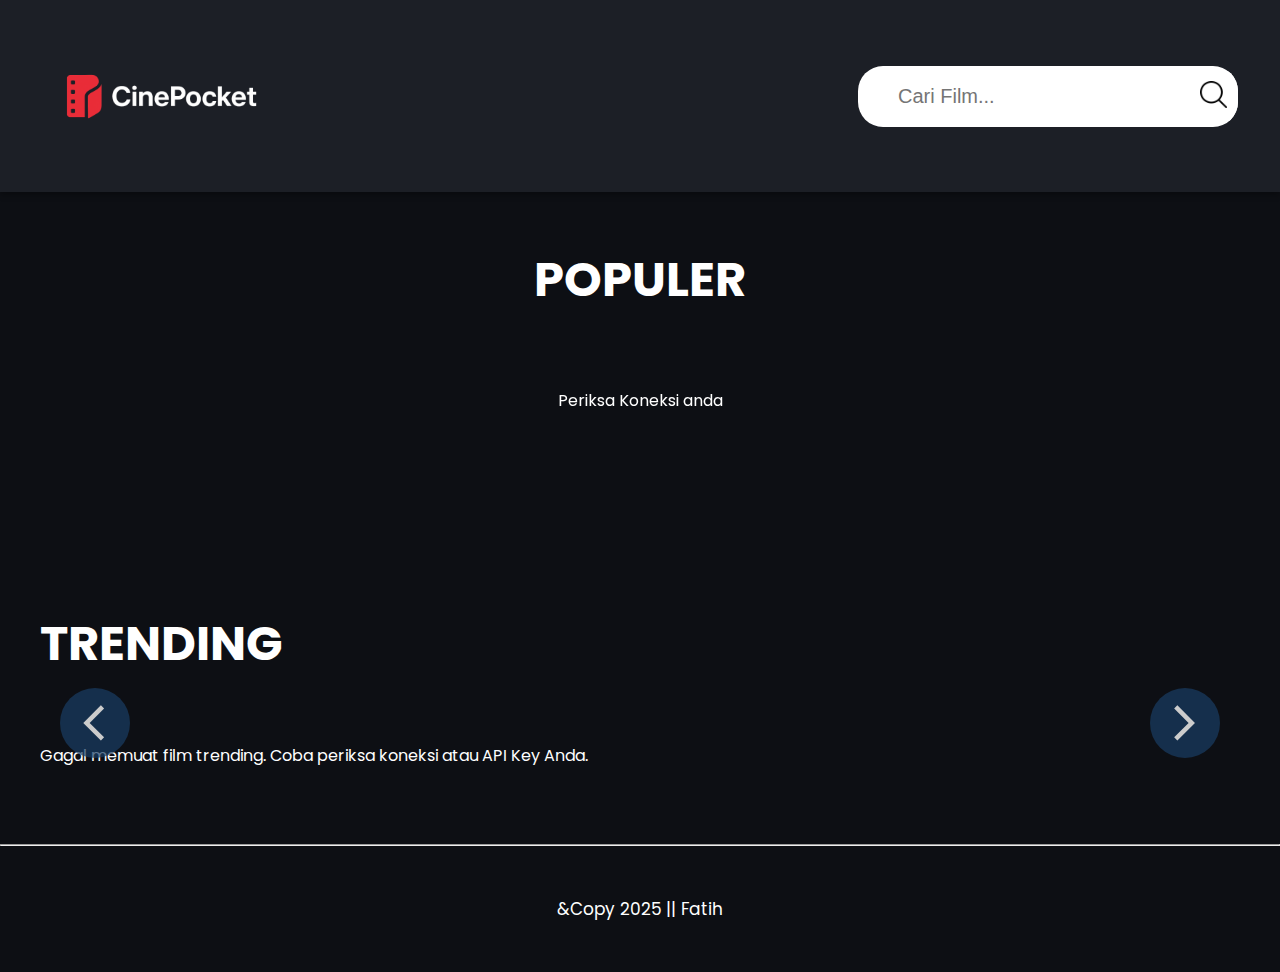
<file: index.html>
<!DOCTYPE html>
<html lang="en">
<head>
    <meta charset="UTF-8">
    <meta name="viewport" content="width=device-width, initial-scale=1.0">
    <title>CINEPOXKET</title>
    <link rel="stylesheet" href="style.css">
    <link rel="stylesheet" href="https://cdn.jsdelivr.net/npm/swiper@11/swiper-bundle.min.css" />
    <link rel="stylesheet" href="https://fonts.googleapis.com/css2?family=Material+Symbols+Outlined:opsz,wght,FILL,GRAD@20..48,100..700,0..1,-50..200" />
</head>
<body>
    <header class="navbar">
            <img src="/ASSET/PHOTO/ceinepocket-removebg.png" alt="Logo">
        <div class="search">
            <input type="search" id="search-input" placeholder="Cari Film..." class="search-input">
            <button type="submit" class="search-button" aria-label="Cari" onclick="searchMovie()">
                <img src="/ASSET/PHOTO/search-interface-symbol.png" alt="searchBtn" class="search-img">
            </button>
        </div>
    </header>

    <div class="search-container"> 
        <div class="cons-search"> 
            <h1>Hasil pencarian</h1>
        </div>
        <div class="search-list">
            <div id="loading-search">Loading data...</div> 
            <div class="result-search"></div>
        </div>
    </div>
    

    <div class="container swiper">
        <div class="cons-swip">
        <h1>POPULER</h1>
    </div>
    <div class="wrapper">
    <div class="card-list swiper-wrapper">
        <div id="loading-populer">Loading data...</div>
        <div class="result-populer"></div>
    </div>
    </div>

        <div class="swiper-pagination"></div>
    </div>

    <div class="trending-container"> 
        <div class="cons-trending"> 
            <h1>TRENDING</h1>
        </div>
        <div class="trending-list">
            <div id="loading-trending">Loading data...</div> 
            <div class="result-trending"></div>
        </div>
    </div>
    <hr>
    <footer>
        <h1>&Copy 2025 || Fatih</h1>
    </footer>

    <script src="https://cdn.jsdelivr.net/npm/swiper@11/swiper-bundle.min.js"></script>
<script src="script.js"></script>
</body>
</html>
</file>
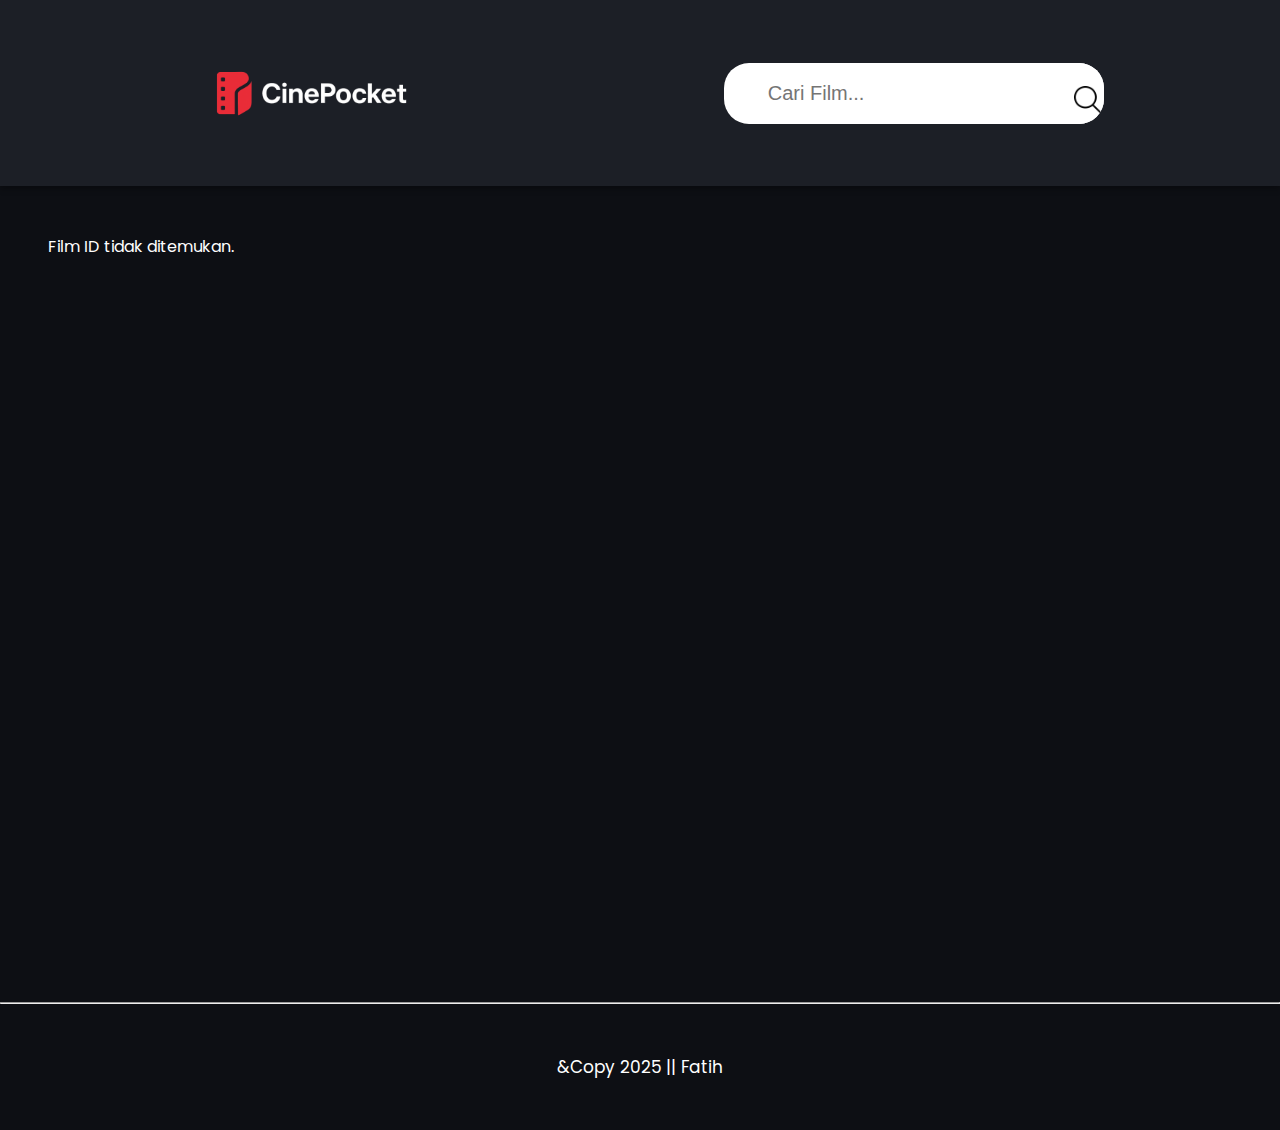
<file: detail.html>
<!DOCTYPE html>
<html lang="en">
<head>
    <meta charset="UTF-8">
    <meta name="viewport" content="width=device-width, initial-scale=1.0">
    <title>Detail</title>
    <link rel="stylesheet" href="/detail/detail.css">
</head>
<body>
    <header class="navbar">
        <img src="/photo/ceinepocket-removebg.png" alt="Logo">
        <div class="search">
            <input type="search" id="search-input" placeholder="Cari Film..." class="search-input">
            <button type="submit" class="search-button" aria-label="Cari" >
                <img src="/photo/search-interface-symbol.png" alt="searchBtn" class="search-img">
            </button>
        </div>
    </header>

    <main id="movie-detail-container" class="detail-container">
        <div id="detail-card" class="detail-card">
        </div>
    </main>
    <hr>
    <footer>
        <h1>&Copy 2025 || Fatih</h1>
    </footer>
<script src="/detail/detail.js"></script>
</body>
</html>
</file>
<file: style.css>
@import url('https://fonts.googleapis.com/css2?family=Poppins:ital,wght@0,100;0,200;0,300;0,400;0,500;0,600;0,700;0,800;0,900;1,100;1,200;1,300;1,400;1,500;1,600;1,700;1,800;1,900&display=swap');
@import url('https://fonts.googleapis.com/css2?family=Material+Symbols+Outlined:opsz,wght,FILL,GRAD@20..48,100..700,0..1,-50..200');
* {
    box-sizing: border-box;
    margin: 0;
    padding: 0;
}

body {
    font-family: "poppins", serif;
    background-color: #0d0f14;
    color: white;
}
/* navbar */
.navbar {
    height: 100%;
    background-color: #1C1F26;
    display: flex;
    justify-content: space-between;
    align-items: center;
    width: 100%;
    box-shadow: 0 3px 6px rgba(0,0,0,0.3);
    height: 192px;
}

.navbar img {
    width: 279px;
    height: 186px;
    margin-left: 22px;
}

.search {
    display: flex;
    align-items: center;
    width: 380px;
    height: 61px;
    border-radius: 25px;
    overflow: hidden;
    background-color: white;
    margin-right: 42px;
}

.search-input {
    flex-grow: 1;
    border: none;
    padding: 20px 40px;
    background: transparent;
    font-size: 20px;
    outline: none;
    padding-right: 5px;
}

.search-button {
    background-color: white;
    border: none;
    padding: 10px 25px 10px 10px;
    cursor: pointer;

}

.search-button img {
    height: 27px;
    width: 27px;
}

/* search section */

.search-container {
    display: none;
    flex-direction: column;
    margin: 60px 40px;
    justify-content: center;
    position: relative;
}

.cons-search h1 { 
    margin: 52px 0px;
    text-align: start;
    font-size: 48px;
    color: white;
    margin-bottom: 63px;
}

.search-list {
    display: flex;
    overflow-x: auto;
    gap: 1rem;
    scroll-behavior: smooth;
    padding-bottom: 1rem;
}

.search-list::-webkit-scrollbar {
    height: 8px;
}

.search-list .search-card {
    background-color: #56565625;
    color: #CCCCCC;
    border-radius: 50px;
    overflow: hidden;
    width: 316px;
    height: 520px;
    cursor: pointer;
    flex: 0 0 auto;
    box-shadow: 0 0 10px rgba(0, 0, 0, 0.15);
    transition: transform 0.3s ease, box-shadow 0.3s ease;
}

.search-list .search-card .poster-image {
    width: 263px;
    height: 395px;
    border-radius: 25px;
    margin: 24px 26px;
    padding: 0;
}

.search-list .search-card .card-content {
    padding: 0;
}

.search-list .search-card .card-content .card-title {
    font-size: 24px;
    font-family: 'poppins';
    width: 258px;
    height: 36px;
    margin: 0 29px;
    margin-bottom: 42px;
}

/* Popular Section */
.container.swiper {
    display: flex;
    flex-direction: column; 
    align-items: center; 
    width: 100%;
}

.cons-swip h1 {
    margin: 52px 0px;
    text-align: center;
    font-size: 48px;
}

.wrapper {
    max-width: 1100px;
    padding: 20px 0px;
    overflow: hidden;
    margin-bottom: 63px;
}


.wrapper .card {
    background: #5656565b;
    display: flex;
    height: auto;
    flex-direction: column;
    border-radius: 25px;
    padding: 15px 10px;
    box-shadow: 0 10px 10px rgba(0, 0, 0, 0.05);
    transition: transform 0.3s ease;
}
.card .card-image {
    position: relative;
}
.card .card-image img {
    width: 100%;
    padding: 10px;
    border-radius: 25px 25px 0px 0px;
    object-fit: cover;
    aspect-ratio: 16 / 9;
}

.card .card-content {
    flex: 1;
    display: flex;
    flex-direction: column;
    padding: 10px 25px 25px;
}
.card .card-content .card-title {
    color: #ffffff;
    font-size: 48px;
    font-weight: 400;
    margin-bottom: 5px;
}


.wrapper .swiper-pagination-bullet {
    height: 15px;
    width: 15px;
    opacity: 1;
    overflow: hidden;
    position: relative;
    background: #CCCCCC;
    margin: 0 5px !important;
}
.wrapper .swiper-pagination-bullet-active {
    background: #ffffff !important;
}
/* Auto-play loading indicator */
.wrapper .swiper-pagination-bullet-active::before {
    content: '';
    position: absolute;
    top: 0;
    left: 0;
    height: 100%;
    width: 100%;
    background: #444444 !important;
    transform-origin: left center;
    transform: scaleX(0);
    animation: autoplay-loading 5s linear forwards;
}
.container:hover .wrapper .swiper-pagination-bullet-active::before {
    animation-play-state: paused;
}
@keyframes autoplay-loading {
    0% {
        transform: scaleX(0);
    }
    100% {
        transform: scaleX(1);
    }
}
/* trending */

.trending-container {
    display: flex;
    flex-direction: column;
    margin: 60px 40px;
    justify-content: center;
    position: relative;
}

.cons-trending h1 { 
    margin: 52px 0px;
    text-align: start;
    font-size: 48px;
    color: white;
    margin-bottom: 63px;
}

.trending-list {
    display: flex;
    overflow-x: auto;
    gap: 1rem;
    scroll-behavior: smooth;
    padding-bottom: 1rem;
}

.trending-list::-webkit-scrollbar {
    height: 8px;
}

.trending-list .trending-card {
    background-color: #56565625;
    color: #CCCCCC;
    border-radius: 50px;
    overflow: hidden;
    width: 316px;
    height: 520px;
    cursor: pointer;
    flex: 0 0 auto;
    box-shadow: 0 0 10px rgba(0, 0, 0, 0.15);
    transition: transform 0.3s ease, box-shadow 0.3s ease;
}

.trending-list .trending-card .poster-image {
    width: 263px;
    height: 395px;
    border-radius: 25px;
    margin: 24px 26px;
    padding: 0;
}

.trending-list .trending-card .card-content {
    padding: 0;
}

.trending-list .trending-card .card-content .card-title {
    font-size: 24px;
    font-family: 'poppins';
    width: 258px;
    height: 36px;
    margin: 0 29px;
    margin-bottom: 42px;
}

/* BUTTON SCROLL */

.scroll-btn {
    position: absolute;
    top: 58%;
    background-color: rgba(26, 61, 100, 0.7);
    color: #CCCCCC;
    border: none;
    border-radius: 50%;
    width: 35px;
    height: 35px;
    cursor: pointer;
    font-size: 1.2rem;
    transition: 0.2s;
}

.scroll-btn:hover {
    background-color: rgba(0, 0, 0, 0.9);
}

.scroll-btn .material-symbols-outlined {
    font-size: 70px; 
    user-select: none;
}

.scroll-btn span {
    height: 100%;
    display: flex;
    align-items: center;
    justify-content: center;
}

.scroll-btn {
    width: 70px;
    height: 70px; 
}

.scroll-left {
    left: 20px; 
}

.scroll-right {
    right: 20px; 
}

footer {
    background-color: #0d0f14;
    color: #ffffff;
    display: flex;
    justify-content: center;
    align-items: center;
}

footer h1 {
    font-size: 17px;
    font-weight: 400;
    margin: 50px ;
}
</file>
<file: detail/detail.css>
@import url('https://fonts.googleapis.com/css2?family=Poppins:ital,wght@0,100;0,200;0,300;0,400;0,500;0,600;0,700;0,800;0,900;1,100;1,200;1,300;1,400;1,500;1,600;1,700;1,800;1,900&display=swap');
@import url('https://fonts.googleapis.com/css2?family=Material+Symbols+Outlined:opsz,wght,FILL,GRAD@20..48,100..700,0..1,-50..200');
* {
    box-sizing: border-box;
    margin: 0;
    padding: 0;
}

body {
    font-family: "poppins", serif;
    background-color: #0d0f14;
    color: white;
}
/* navbar */
.navbar {
    height: 100%;
    background-color: #1C1F26;
    display: flex;
    justify-content: space-between;
    align-items: center;
    width: 100%;
    box-shadow: 0 3px 6px rgba(0,0,0,0.3);
    height: 100%;
}

.navbar img {
    width: 279px;
    height: 186px;
    margin-left: 22px;
}

.search {
    display: flex;
    align-items: center;
    width: 380px;
    height: 61px;
    border-radius: 25px;
    overflow: hidden;
    background-color: white;
    margin-right: 42px;
}

.search-input {
    flex-grow: 1;
    border: none;
    padding: 20px 40px;
    background: transparent;
    font-size: 20px;
    outline: none;
    padding-right: 5px;
}

.search-button {
    background-color: white;
    border: none;
    padding: 10px 25px 10px 10px;
    cursor: pointer;

}

.search-button img {
    height: 27px;
    width: 27px;
}

/* DETAIL */

.detail-container {
    width: 1344;
    margin: 48px;
    min-height: 720px;
}

.detail-card {
    background-color: #56565625;
    border-radius: 25px;
    padding: 33px 39px;
    display: flex;
    gap: 40px;
    box-shadow: 0 5px 20px rgba(0, 0, 0, 0.4);
    position: relative;
    min-width: 1267px;
    min-height: 653px;
}

.detail-poster {
    min-width: 308px;
    min-height: 463px;
    position: relative;
}

.detail-poster img {
    width: 100%;
    height: auto;
    border-radius: 15px;
    box-shadow: 0 5px 15px rgba(0, 0, 0, 0.3);
}

.detail-content {
    flex-grow: 1;
    display: flex;
    flex-direction: column;
    padding-left: 20px;
}

.detail-title {
    font-size: 60px;
    font-weight: 700;
    color: #F8F8FF;
}
.detail-title hr{
    margin-bottom: 19px;
}

.detail-content p {
    font-size: 24px;
    line-height: 1.6;
    margin-bottom: 10px;
    color: #cccccc;
}

.detail-content strong {
    color: #F8F8FF;
}

.sinopsis-title {
    font-size: 24px;
    font-weight: 600;
    margin-top: 30px;
    margin-bottom: 10px;
}

.sinopsis-text {
    font-size: 16px;
    margin-bottom: 30px !important;
    text-align: justify;
}

.buy-ticket-btn {
    align-self: flex-start;
    padding: 15px 35px;
    background-color: #4A90E2;
    color: #ffff;
    font-size: 18px;
    font-weight: 600;
    border: none;
    border-radius: 10px;
    cursor: pointer;
    transition: background-color 0.3s;
}

.buy-ticket-btn:hover {
    background-color: #3266a0;
}
.back-btn:hover {
    background-color: #3266a0;
}


.back-btn {
    position: absolute;
    top: -20px; 
    left: -20px;
    background-color: #4A90E2;
    color: #ffff;
    border: none;
    border-radius: 50%;
    width: 54px;
    height: 54px;
    display: flex;
    align-items: center;
    justify-content: center;
    cursor: pointer;
    box-shadow: 0 4px 8px rgba(0, 0, 0, 0.3);
}
.back-btn .arrow-back {
    font-size: 30px;
}

footer {
    background-color: #0d0f14;
    color: #ffffff;
    display: flex;
    justify-content: center;
    align-items: center;
}

footer h1 {
    font-size: 17px;
    font-weight: 400;
    margin: 50px ;
}
</file>
